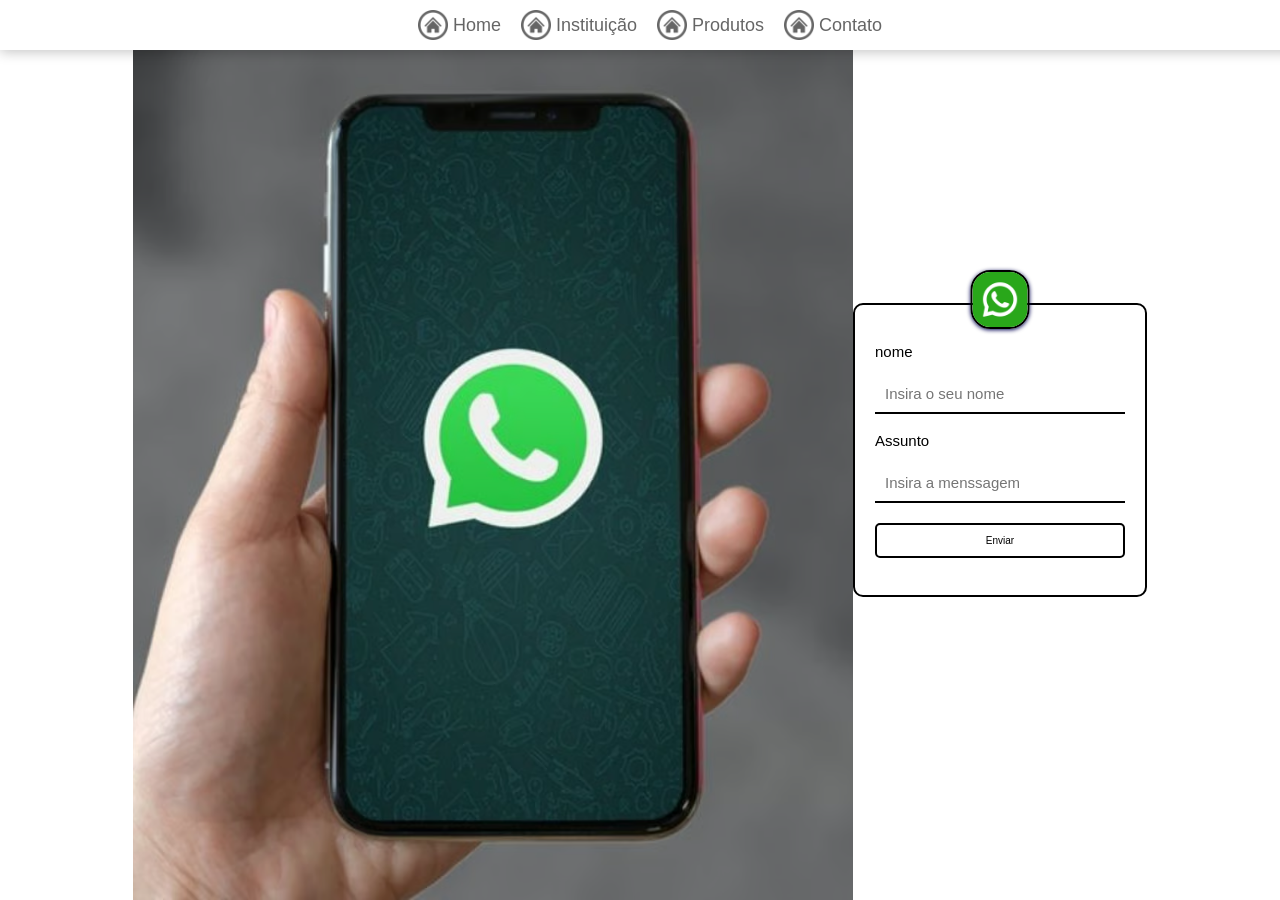
<file: Contact/index.html>
<!DOCTYPE html>
<html lang="en">
<head>
    <meta charset="UTF-8">
    <meta name="viewport" content="width=device-width, initial-scale=1.0">
    <title>Contato</title>
    <link rel="stylesheet" href="style.css">
</head>
<body>
     <nav>
        <a class="nav-item" href="../Home">
            <img class="nav-icon" src="../assets/icons/botao-home.png" alt="">
            <p>Home</p>
        </a>
          <a class="nav-item" href="../Institution">
            <img class="nav-icon" src="../assets/icons/botao-home.png" alt="">
            <p>Instituição</p>
        </a>
          <a class="nav-item" href="../Products">
            <img class="nav-icon" src="../assets/icons/botao-home.png" alt="">
            <p>Produtos</p>
        </a>
          <a class="nav-item" href="../Contact">
            <img class="nav-icon" src="../assets/icons/botao-home.png" alt="">
            <p>Contato</p>
        </a>
     </nav>

     <div id="wrap-open" class="wrap-open" onclick="openMenu()">
        <img src="../assets/icons/menu-aberto.png" alt="menu">
     </div>

     <div id="menu-mobile">
        <img onclick="fechar()" src="../assets/icons/marca-cruzada.png" alt="X">
        <a href="../Home">Home</a>
        <a href="../Institution">Instituição</a>
        <a href="../Products">Produtos</a>
        <a href="../Contact">Contato</a>
     </div>
     <section>

      
      <div class="img-div"></div>
      <div class="formulario">

        <img src="../assets/icons/iconezap.png" alt=" Whatzapp">
        <div class="warp-inputs">
          <label for="nome">nome</label>
          <input type="text" id="nome" placeholder="Insira o seu nome">
        </div>
        <div class="warp-inputs">
          <label for="assunto">Assunto</label>
          <input type="text" id="assunto" placeholder="Insira a menssagem">
        </div>
        <button onclick="enviar()">Enviar</button>
      </div>


     </section>

     <script src="script.js"></script>

</body>
</html>
</file>
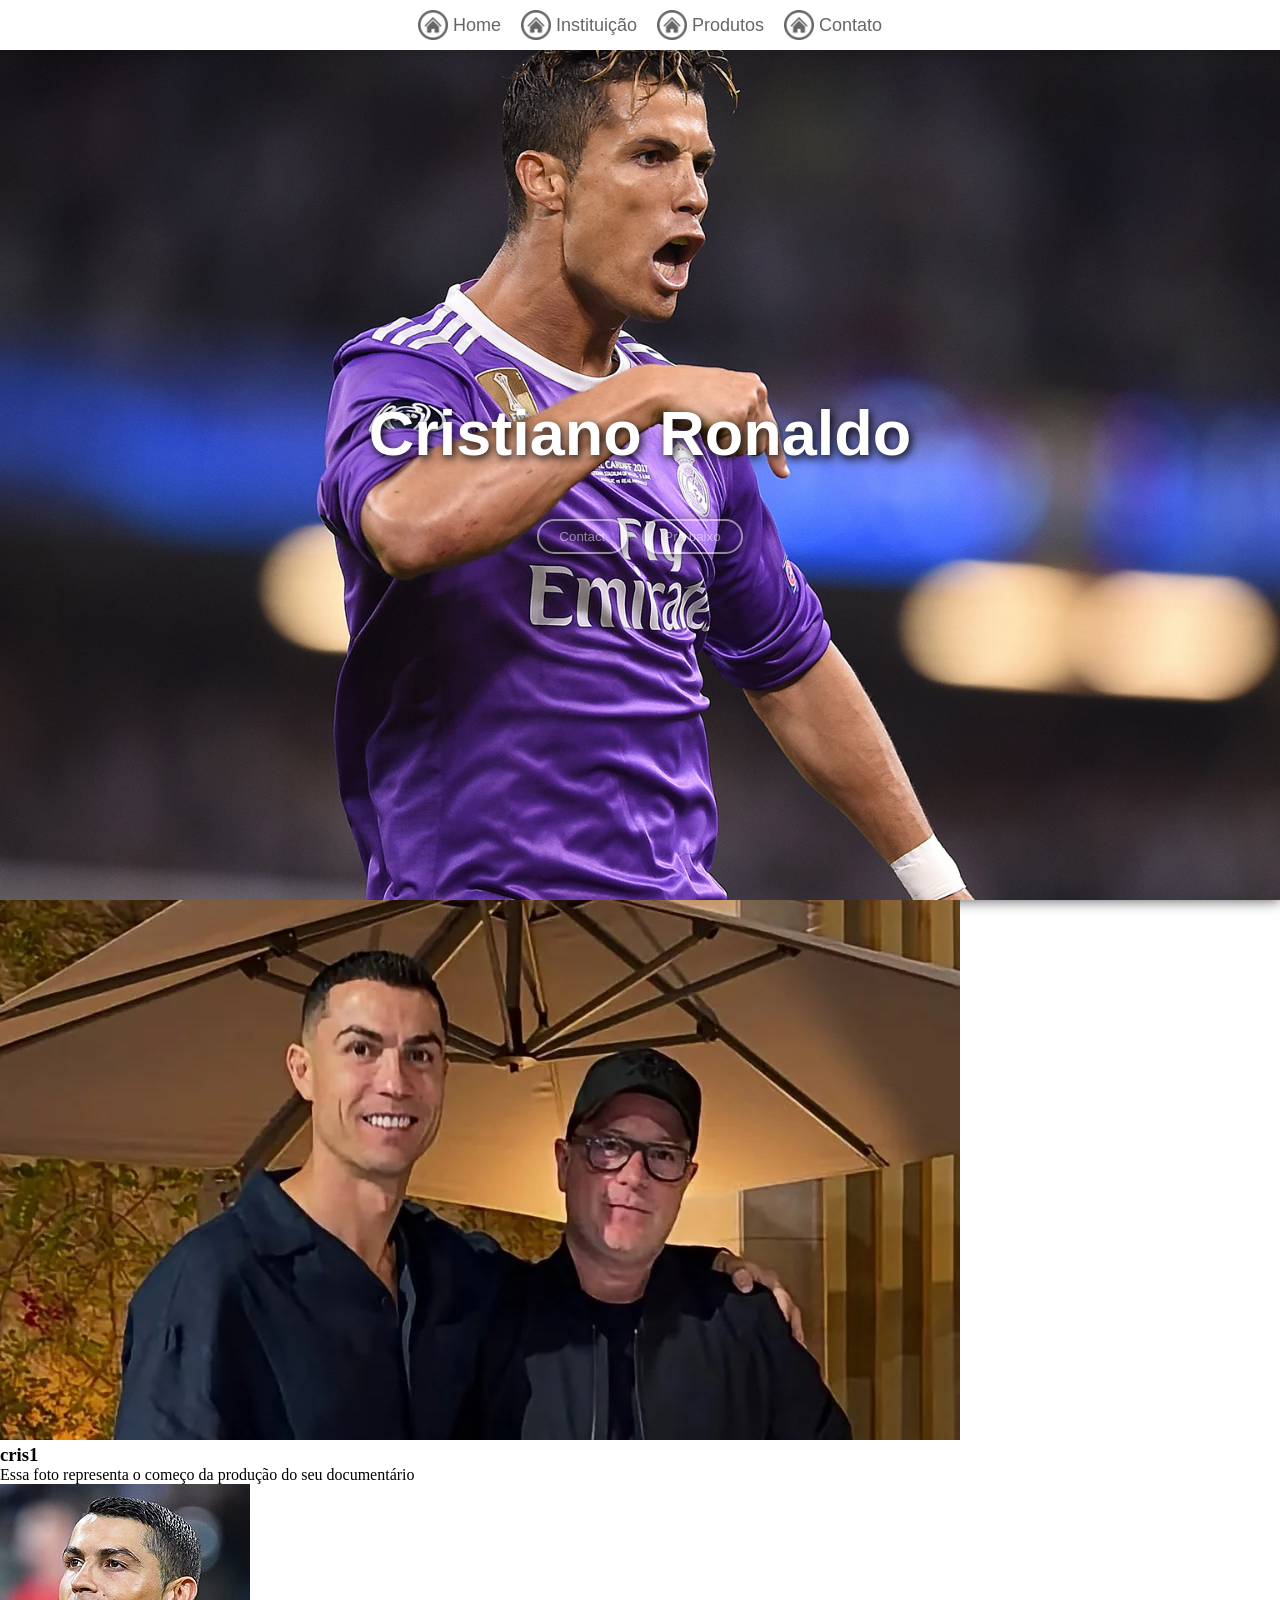
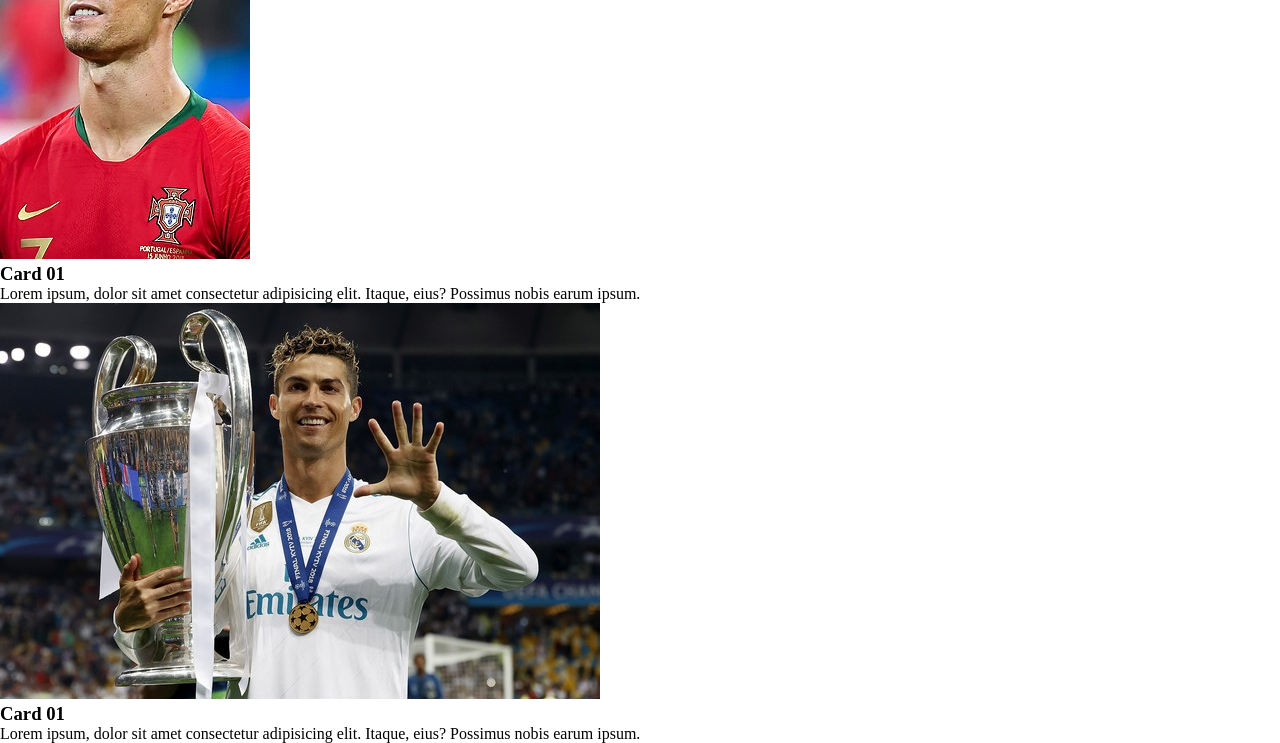
<file: Home/index.html>
<!DOCTYPE html>
<html lang="en">

<head>
  <meta charset="UTF-8">
  <meta name="viewport" content="width=device-width, initial-scale=1.0">
  <title>Site institucional</title>
  <link rel="stylesheet" href="style.css">
</head>

<body>
  <nav>
    <a class="nav-item" href="../Home">
      <img class="nav-icon" src="../assets/icons/botao-home.png" alt="">
      <p>Home</p>
    </a>
    <a class="nav-item" href="../Institution">
      <img class="nav-icon" src="../assets/icons/botao-home.png" alt="">
      <p>Instituição</p>
    </a>
    <a class="nav-item" href="../Products">
      <img class="nav-icon" src="../assets/icons/botao-home.png" alt="">
      <p>Produtos</p>
    </a>
    <a class="nav-item" href="../Contact">
      <img class="nav-icon" src="../assets/icons/botao-home.png" alt="">
      <p>Contato</p>
    </a>
  </nav>

  <div id="wrap-open" class="wrap-open" onclick="openMenu()">
    <img src="../assets/icons/menu-aberto.png" alt="menu">
  </div>

  <div id="menu-mobile">
    <img onclick="fechar()" src="../assets/icons/marca-cruzada.png" alt="X">
    <a href="../Home">Home</a>
    <a href="../Institution">Instituição</a>
    <a href="../Products">Produtos</a>
    <a href="../Contact">Contato</a>
  </div>

  <section class="s1">
    <div class="wrap-divs">
      <div class="title-div">
        <h1>Cristiano Ronaldo</h1>
      </div>
      <div class="wrap-btns">
        <button onclick="irParaContato()">Contact</button>
        <button onclick="irParaBaixo()">Pra baixo</button>
      </div>
    </div>
  </section>

  <section class="s2" id="s2">
    <div class="card">
      <div class="wrap-img">
        <img src="../assets/images/cris1.webp" alt="Imagem 1">
      </div>
      <div class="wrap-text">
        <h3>cris1</h3>
        <p>Essa foto representa o começo da produção do seu documentário </p>
      </div>
    </div>

    <div class="card">
      <div class="wrap-img">
        <img src="../assets/images/cris2.jpg" alt="Imagem 1">
      </div>
      <div class="wrap-text">
        <h3>Card 01</h3>
        <p>Lorem ipsum, dolor sit amet consectetur adipisicing elit.
          Itaque, eius? Possimus nobis earum ipsum.</p>
      </div>
    </div>

    <div class="card">
      <div class="wrap-img">
        <img src="../assets/images/cris3.jpg" alt="Imagem 1">
      </div>
      <div class="wrap-text">
        <h3>Card 01</h3>
        <p>Lorem ipsum, dolor sit amet consectetur adipisicing elit.
          Itaque, eius? Possimus nobis earum ipsum.</p>
      </div>
    </div>

  </section>

  <script src="script.js"></script>
</body>

</html>
</file>
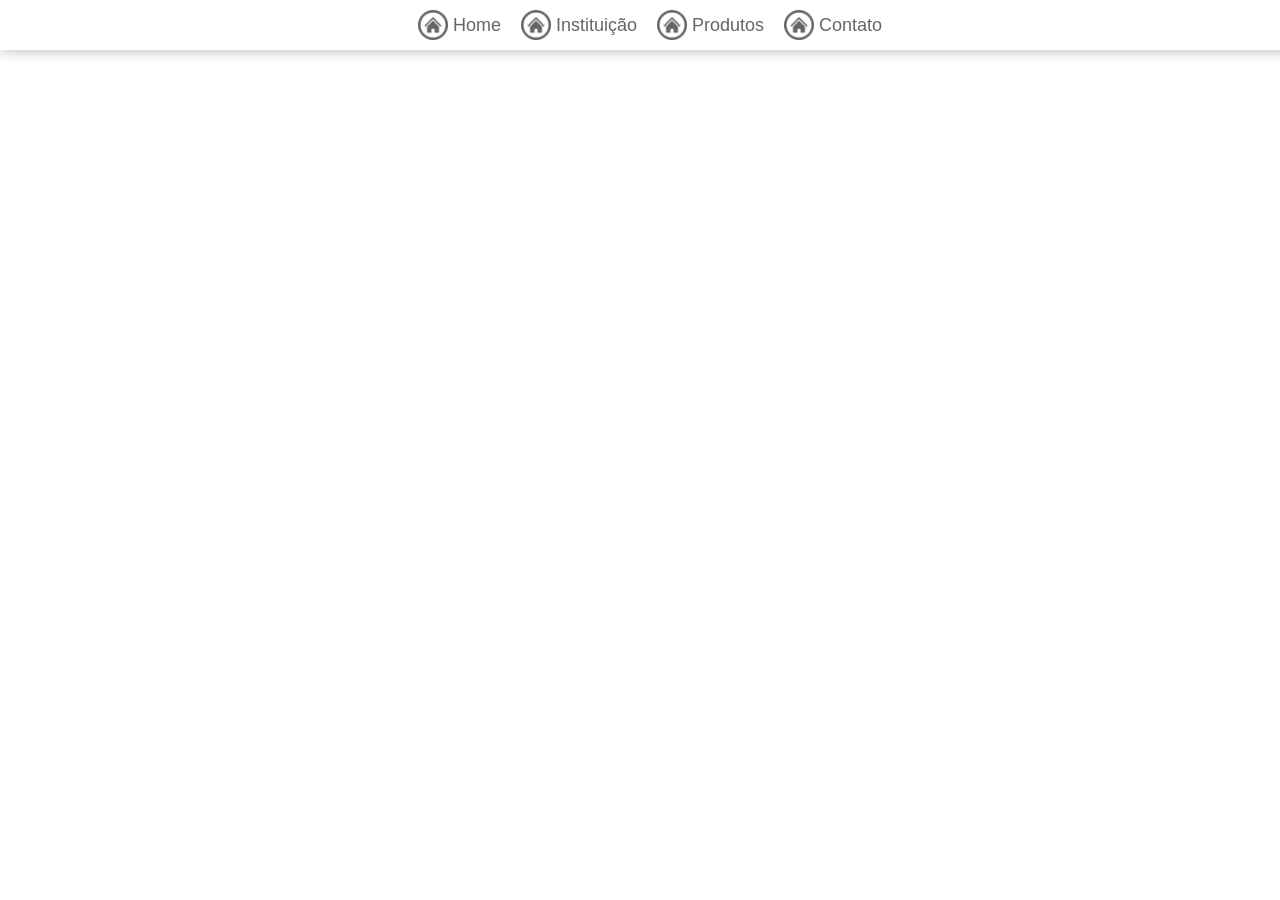
<file: Institution/index.html>
<!DOCTYPE html>
<html lang="en">
<head>
    <meta charset="UTF-8">
    <meta name="viewport" content="width=device-width, initial-scale=1.0">
    <title>Instituição</title>
    <link rel="stylesheet" href="style.css">
</head>
<body>
    <nav>
        <a class="nav-item" href="../Home">
            <img class="nav-icon" src="../assets/icons/botao-home.png" alt="">
            <p>Home</p>
        </a>
          <a class="nav-item" href="../Institution">
            <img class="nav-icon" src="../assets/icons/botao-home.png" alt="">
            <p>Instituição</p>
        </a>
          <a class="nav-item" href="../Products">
            <img class="nav-icon" src="../assets/icons/botao-home.png" alt="">
            <p>Produtos</p>
        </a>
          <a class="nav-item" href="../Contact">
            <img class="nav-icon" src="../assets/icons/botao-home.png" alt="">
            <p>Contato</p>
        </a>
     </nav>

     <div id="wrap-open" class="wrap-open" onclick="openMenu()">
        <img src="../assets/icons/menu-aberto.png" alt="menu">
     </div>

     <div id="menu-mobile">
        <img onclick="fechar()" src="../assets/icons/marca-cruzada.png" alt="X">
        <a href="../Home">Home</a>
        <a href="../Institution">Instituição</a>
        <a href="../Products">Produtos</a>
        <a href="../Contact">Contato</a>
     </div>

    <script src="script.js"></script>
</body>
</html>
</file>
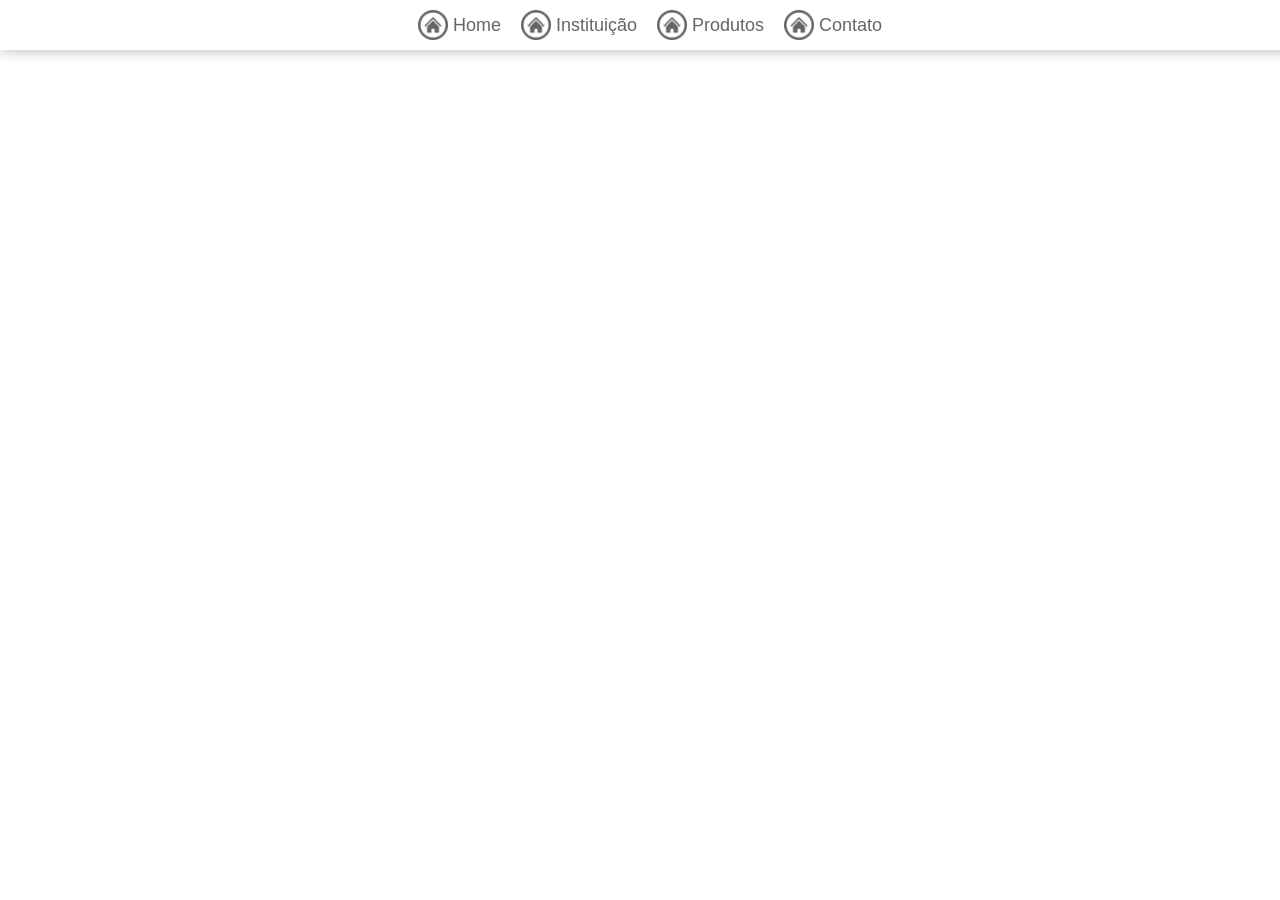
<file: Products/index.html>
<!DOCTYPE html>
<html lang="en">
<head>
    <meta charset="UTF-8">
    <meta name="viewport" content="width=device-width, initial-scale=1.0">
    <title>Produtos</title>
    <link rel="stylesheet" href="style.css">
</head>
<body>
     <nav>
        <a class="nav-item" href="../Home">
            <img class="nav-icon" src="../assets/icons/botao-home.png" alt="">
            <p>Home</p>
        </a>
          <a class="nav-item" href="../Institution">
            <img class="nav-icon" src="../assets/icons/botao-home.png" alt="">
            <p>Instituição</p>
        </a>
          <a class="nav-item" href="../Products">
            <img class="nav-icon" src="../assets/icons/botao-home.png" alt="">
            <p>Produtos</p>
        </a>
          <a class="nav-item" href="../Contact">
            <img class="nav-icon" src="../assets/icons/botao-home.png" alt="">
            <p>Contato</p>
        </a>
     </nav>

     <div id="wrap-open" class="wrap-open" onclick="openMenu()">
        <img src="../assets/icons/menu-aberto.png" alt="menu">
     </div>

     <div id="menu-mobile">
        <img onclick="fechar()" src="../assets/icons/marca-cruzada.png" alt="X">
        <a href="../Home">Home</a>
        <a href="../Institution">Instituição</a>
        <a href="../Products">Produtos</a>
        <a href="../Contact">Contato</a>
     </div>

    <script src="script.js"></script>
</body>
</html>
</file>
<file: Contact/style.css>
*{
    margin: 0;
    padding: 0;
}

nav{
    display: flex;
    gap: 20px;
    justify-content: center;
    padding: 10px;
    box-shadow: 0px 2px 12px #0000003c;
    position: fixed;
    top: 0;
    width: 100%;
    background-color: #ffffff;
}
section{
    display: flex;
    align-items: center;
    justify-content: center;
    height: 100vh;
}

.nav-item{
    display: flex;
    align-items: center;
    gap: 5px;
    font-size: 18px;
    text-decoration: none;
    color: black;
    font-family: Arial, Helvetica, sans-serif;
    opacity: 0.6;
    transition: all 200ms ease-in-out;
}

.nav-item:hover{
    opacity: 1;
}

.nav-icon{
    width: 30px;
    height: auto;
}


.wrap-open, .wrap-open img{
    display: none;
}

#menu-mobile, #menu-mobile img{
    display: none;
}

.formulario{
    border: 2px solid black;
    border-radius: 10px;
    padding: 20px;
    box-shadow: 0px 2px 12px #00000000;
    position: relative;
    font-family: Arial, Helvetica, sans-serif;
    height: 250px;
    width: 250px;
}

.warp-inputs{
    display: flex;
    flex-direction: column;
    justify-content: center;
    gap: 15px;
}
label{
    font-size: 15px;
    margin-top: 2vh;
}

input{
    padding: 10px;
    font-size: 15px;
    outline: none;
    border: none;
    border-bottom: 2px solid black;
}
button{
    padding: 10px;
    margin-top: 20px;
    background: none;
    border: 2px solid black;
    border-radius: 5px;
    width: 100%;
    font-size: 10px;
    transition: all 200ms ease-in-out;
}
button:hover{
    cursor: pointer;
    background: black;
    color: white;

}

.formulario img{
    position: absolute;
    width: 55px;
    left: 50%;
    transform: translate(-50%);
    margin-top: -55px;
    top: 20px;
    border: 2px solid black;
    border-radius: 20px;
    box-shadow: 0px 1px 4px #000053;

}

.img-div{
    background-image: url('../assets/images/zapimagemcll.avif');
    background-position: center;
    background-repeat: no-repeat;
    background-size: cover;
    height: 100vh;
    width: 80vh;
}

@media (width <= 1000px){
    nav{
        display: none;
    }
    .warp-open{
        display: flex;
        align-items: center;
        justify-content: center;
        background-color: #ffffff;
        opacity: 0.5;
        width: 50px;
        height: 50px;
        position: absolute;
        right: 10px;
        top: 10px;
        transition: all 200ms ease-in-out;
        border-radius: 5px;
    }
    .warp-open:hover{
        cursor: pointer;
        opacity: 1;
    }
    .warp-open img{
        display: flex;
        width: 35px;
    }
    #menu-mobile{
        display: none;
        align-items: center;
        justify-content: center;
        flex-direction: column;
        gap: 20px;
        font-size: 32px;
        height: 100vh;
        animation: deCima 1s ease-in-out;
    }
    #menu-mobile a{
        text-decoration: none;
        color: black;
        font-family: Arial, Helvetica, sans-serif;
        opacity: 0.5;
        transition: all 200ms ease-in-out;
    }
    #menu-mobile a:hover{
        opacity: 1;
        font-weight: bold;
    }
    #menu-mobile img{
        width: 35px;
        position: absolute;
        top: 10px;
        right: 10px;
        opacity: 0.5;
        transition: all 200ms ease-in-out;
    }
    #menu-mobile img:hover{
        cursor: pointer;
        opacity: 1;
    }
    #menu-mobile img{
        display: block;
    }
}

@keyframes deCima {
    0%{
        transform: translateY(-100%);
        opacity: 0;
        height: 0vh;
    }
    50%{
       opacity: 0; 
    }
}
</file>
<file: Home/style.css>
* {
    margin: 0;
    padding: 0;
}

nav {
    display: flex;
    gap: 20px;
    justify-content: center;
    padding: 10px;
    box-shadow: 0px 2px 12px #0000003c;
    position: fixed;
    top: 0;
    width: 100%;
    background-color: #ffffff;
}

.nav-item {
    display: flex;
    align-items: center;
    gap: 5px;
    font-size: 18px;
    text-decoration: none;
    color: black;
    font-family: Arial, Helvetica, sans-serif;
    opacity: 0.6;
    transition: all 200ms ease-in-out;
}

.nav-item:hover {
    opacity: 1;
}

.nav-icon {
    width: 30px;
    height: auto;
}

.s1 {
    background-image: url('../assets/images/criscapa3.jpg');
    background-position: center;
    background-size: cover;
    background-repeat: no-repeat;
    background-attachment: fixed;
    height: 100vh;
    box-shadow: 0px 2px 12px #0000008c;
    display: flex;
    align-items: center;
    justify-content: center;
}




.wrap-divs {
    padding: 20px;
}

.title-div {
    padding: 50px;
    font-size: 42px;
    color: white;
    font-family: Arial, Helvetica, sans-serif;
    text-shadow: 2px 3px 10px black;
}

.wrap-btns {
    display: flex;
    justify-content: center;
    gap: 15px;
}
.wrap-btns button{
 padding: 8px 20px 8px 20px ;
 border-radius: 999px;
 border: none;
 border: 2px solid white;
 color: white;
 font-family: Arial, Helvetica, sans-serif;
 background: none ;
box-shadow: 2px 3px 15px black;
opacity: 0.5;
transition: all 400ms linear;
}
.wrap-btns button:hover{
    opacity: 1;
    cursor: pointer;
    border: 2px solid #13e0ff;
    color: #13e0ff;
    box-shadow: 2px 3px 15px white;
    transform: scale(1.1);
}
.s2 {
    height: 10vh;
}

.wrap-open,
.wrap-open img {
    display: none;
}

#menu-mobile,
#menu-mobile img {
    display: none;
}


@media (width <=1000px) {
    nav {
        display: none;
    }

    .wrap-open {
        display: flex;
        align-items: center;
        justify-content: center;
        background-color: #ffffff;
        opacity: 0.5;
        width: 50px;
        height: 50px;
        position: absolute;
        right: 10px;
        top: 10px;
        transition: all 200ms ease-in-out;
        border-radius: 5px;
    }

    .wrap-open:hover {
        cursor: pointer;
        opacity: 1;
    }

    .wrap-open img {
        display: flex;
        width: 35px;
    }

    #menu-mobile {
        display: none;
        align-items: center;
        justify-content: center;
        flex-direction: column;
        gap: 20px;
        font-size: 32px;
        height: 100vh;
        animation: deCima 1s ease-in-out;
    }

    #menu-mobile a {
        text-decoration: none;
        color: black;
        font-family: Arial, Helvetica, sans-serif;
        opacity: 0.5;
        transition: all 200ms ease-in-out;
    }

    #menu-mobile a:hover {
        opacity: 1;
        font-weight: bold;
    }

    #menu-mobile img {
        width: 35px;
        position: absolute;
        top: 10px;
        right: 10px;
        opacity: 0.5;
        transition: all 200ms ease-in-out;
    }

    #menu-mobile img:hover {
        cursor: pointer;
        opacity: 1;
    }

    #menu-mobile img {
        display: block;
    }
}

@keyframes deCima {
    0% {
        transform: translateY(-100%);
        opacity: 0;
        height: 0vh;
    }

    50% {
        opacity: 0;
    }
}
</file>
<file: Institution/style.css>
*{
    margin: 0;
    padding: 0;
}

nav{
    display: flex;
    gap: 20px;
    justify-content: center;
    padding: 10px;
    box-shadow: 0px 2px 12px #0000003c;
    position: fixed;
    top: 0;
    width: 100%;
    background-color: #ffffff;
}

.nav-item{
    display: flex;
    align-items: center;
    gap: 5px;
    font-size: 18px;
    text-decoration: none;
    color: black;
    font-family: Arial, Helvetica, sans-serif;
    opacity: 0.6;
    transition: all 200ms ease-in-out;
}

.nav-item:hover{
    opacity: 1;
}

.nav-icon{
    width: 30px;
    height: auto;
}


.wrap-open, .wrap-open img{
    display: none;
}

#menu-mobile, #menu-mobile img{
    display: none;
}


@media (width <= 1000px){
    nav{
        display: none;
    }
    .wrap-open{
        display: flex;
        align-items: center;
        justify-content: center;
        background-color: #ffffff;
        opacity: 0.5;
        width: 50px;
        height: 50px;
        position: absolute;
        right: 10px;
        top: 10px;
        transition: all 200ms ease-in-out;
        border-radius: 5px;
    }
    .wrap-open:hover{
        cursor: pointer;
        opacity: 1;
    }
    .wrap-open img{
        display: flex;
        width: 35px;
    }
    #menu-mobile{
        display: none;
        align-items: center;
        justify-content: center;
        flex-direction: column;
        gap: 20px;
        font-size: 32px;
        height: 100vh;
        animation: deCima 1s ease-in-out;
    }
    #menu-mobile a{
        text-decoration: none;
        color: black;
        font-family: Arial, Helvetica, sans-serif;
        opacity: 0.5;
        transition: all 200ms ease-in-out;
    }
    #menu-mobile a:hover{
        opacity: 1;
        font-weight: bold;
    }
    #menu-mobile img{
        width: 35px;
        position: absolute;
        top: 10px;
        right: 10px;
        opacity: 0.5;
        transition: all 200ms ease-in-out;
    }
    #menu-mobile img:hover{
        cursor: pointer;
        opacity: 1;
    }
    #menu-mobile img{
        display: block;
    }
}

@keyframes deCima {
    0%{
        transform: translateY(-100%);
        opacity: 0;
        height: 0vh;
    }
    50%{
       opacity: 0; 
    }
}
</file>
<file: Products/style.css>
*{
    margin: 0;
    padding: 0;
}

nav{
    display: flex;
    gap: 20px;
    justify-content: center;
    padding: 10px;
    box-shadow: 0px 2px 12px #0000003c;
    position: fixed;
    top: 0;
    width: 100%;
    background-color: #ffffff;
}

.nav-item{
    display: flex;
    align-items: center;
    gap: 5px;
    font-size: 18px;
    text-decoration: none;
    color: black;
    font-family: Arial, Helvetica, sans-serif;
    opacity: 0.6;
    transition: all 200ms ease-in-out;
}

.nav-item:hover{
    opacity: 1;
}

.nav-icon{
    width: 30px;
    height: auto;
}


.wrap-open, .wrap-open img{
    display: none;
}

#menu-mobile, #menu-mobile img{
    display: none;
}


@media (width <= 1000px){
    nav{
        display: none;
    }
    .wrap-open{
        display: flex;
        align-items: center;
        justify-content: center;
        background-color: #ffffff;
        opacity: 0.5;
        width: 50px;
        height: 50px;
        position: absolute;
        right: 10px;
        top: 10px;
        transition: all 200ms ease-in-out;
        border-radius: 5px;
    }
    .wrap-open:hover{
        cursor: pointer;
        opacity: 1;
    }
    .wrap-open img{
        display: flex;
        width: 35px;
    }
    #menu-mobile{
        display: none;
        align-items: center;
        justify-content: center;
        flex-direction: column;
        gap: 20px;
        font-size: 32px;
        height: 100vh;
        animation: deCima 1s ease-in-out;
    }
    #menu-mobile a{
        text-decoration: none;
        color: black;
        font-family: Arial, Helvetica, sans-serif;
        opacity: 0.5;
        transition: all 200ms ease-in-out;
    }
    #menu-mobile a:hover{
        opacity: 1;
        font-weight: bold;
    }
    #menu-mobile img{
        width: 35px;
        position: absolute;
        top: 10px;
        right: 10px;
        opacity: 0.5;
        transition: all 200ms ease-in-out;
    }
    #menu-mobile img:hover{
        cursor: pointer;
        opacity: 1;
    }
    #menu-mobile img{
        display: block;
    }
}

@keyframes deCima {
    0%{
        transform: translateY(-100%);
        opacity: 0;
        height: 0vh;
    }
    50%{
       opacity: 0; 
    }
}
</file>
